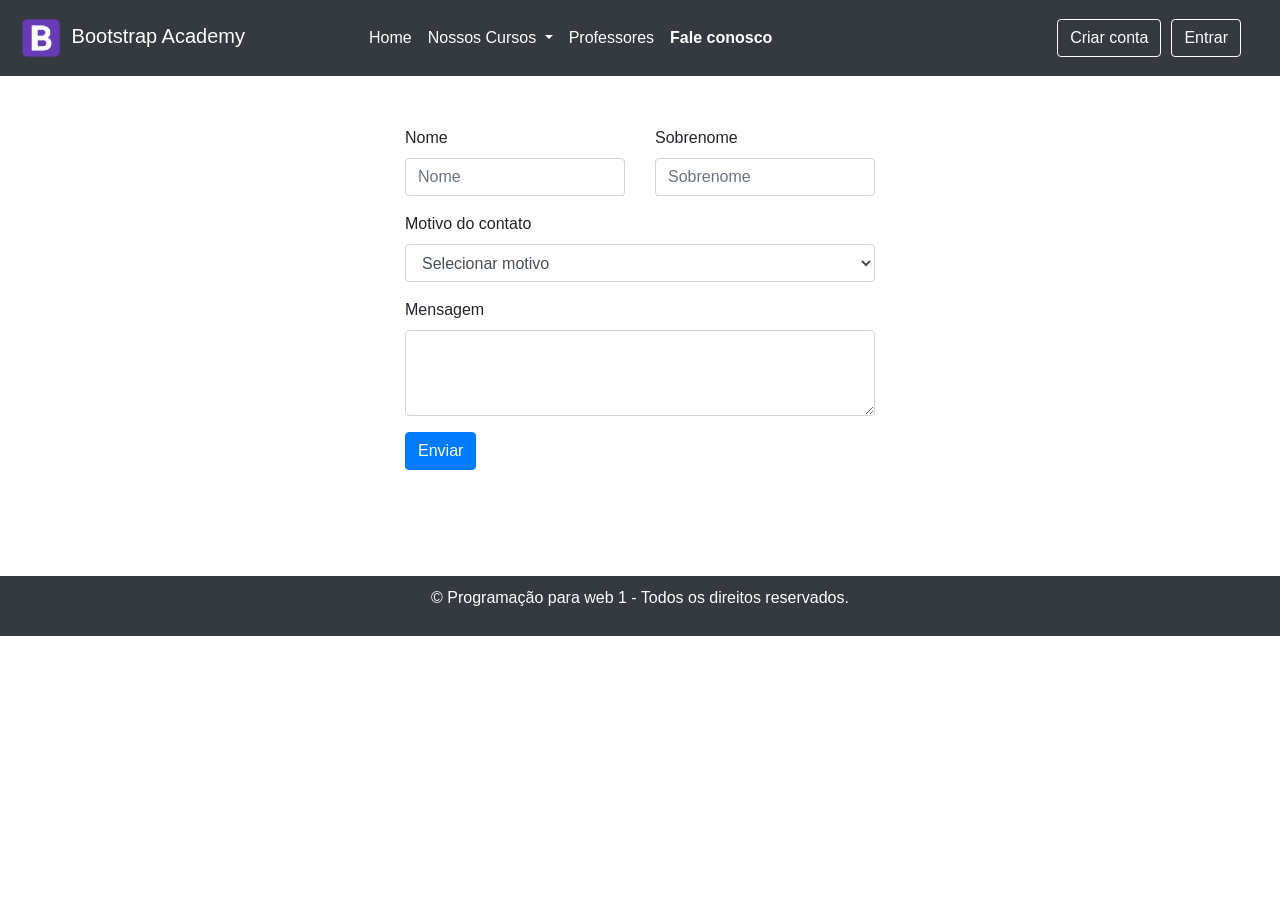
<file: fale-conosco.html>
<!DOCTYPE html>
<html lang="en">
<head>
    <meta charset="UTF-8">
    <meta name="viewport" content="width=device-width, initial-scale=1.0">

    <link rel="stylesheet" href="https://stackpath.bootstrapcdn.com/bootstrap/4.3.1/css/bootstrap.min.css">
    <link rel="stylesheet" href="css/style.css">

    <title> BAcademy </title>
</head>
<body>
    <nav class="navbar navbar-expand-lg bg-dark">
        <a class="navbar-brand" href="#">
                <button class="navbar-toggler" type="button" data-toggle="collapse" data-target="#navbarNavDropdown" aria-controls="navbarNavDropdown" aria-expanded="false" aria-label="Toggle navigation">
                     <span class="navbar-toggler-icon"></span>
             </button>
            <img src="img/bootstrap.png" width="50" height="50" class="d-inline-block" alt="">
            Bootstrap Academy
        </a>

        <div class="collapse navbar-collapse" id="navbarNavDropdown">
          <ul class="navbar-nav">
            <li class="nav-item">
              <a class="nav-link" href="#"> Home <span class="sr-only">(current)</span></a>
            </li>
            <li class="nav-item dropdown">
            <a class="nav-link dropdown-toggle" href="#" id="navbarDropdownMenuLink" role="button" data-toggle="dropdown" aria-haspopup="true" aria-expanded="false">
                Nossos Cursos
              </a>
            </li>
            <li class="nav-item">
              <a class="nav-link" href="#"> Professores </a>
            </li>
            <li class="nav-item active">
              <a class="nav-link active" href="#"> Fale conosco</a>
            </li>
          </ul>
          <ul class="col btn pull-right">
              <button class="btn btn-outline-warning float-right navbtn" type="button"> Entrar </button>
              <button class="btn btn-outline-warning float-right navbtn" type="button"> Criar conta </button>
          </ul>
        </div>
      </nav>
      <div class="pos-f-t d-none d-md-block d-lg-none d-none d-sm-block d-md-none d-block d-sm-none">
            <div class="collapse" id="navbarToggleExternalContent">
                <div class="bg-dark p-4">
                <h5 class="text-white h4">Collapsed content</h5>
                <span class="text-muted">Toggleable via the navbar brand.</span>
                </div>
            </div>
            <nav class="navbar navbar-dark bg-dark">
                <button class="navbar-toggler" type="button" data-toggle="collapse" data-target="#navbarToggleExternalContent" aria-controls="navbarToggleExternalContent" aria-expanded="false" aria-label="Toggle navigation">
                <span class="navbar-toggler-icon"></span>
                </button>
                <a class="col navbar-brand" href="#">
                    <img class="rounded mx-auto d-block" src="img/bootstrap.png" width="50" height="50" class="d-inline-block" alt="">
                </a>
            </nav>
        </div>
      <div class="container form">
        <form>
            <div class="row">
                    <div class="form-group col">
                        <label for="exampleFormControlInput1"> Nome </label>
                        <input type="text" class="form-control" id="exampleFormControlInput1" placeholder="Nome">
                    </div>
                    <div class="form-group col">
                        <label for="exampleFormControlInput1"> Sobrenome </label>
                        <input type="text" class="form-control" id="exampleFormControlInput1" placeholder="Sobrenome">
                    </div>
            </div>
            <div class="form-group">
                <label for="exampleFormControlSelect1"> Motivo do contato </label>
                <select class="form-control" id="exampleFormControlSelect1">
                  <option> Selecionar motivo </option>
                </select>
            </div>
            <div class="form-group">
                <label for="exampleFormControlTextarea1"> Mensagem </label>
                <textarea class="form-control" id="exampleFormControlTextarea1" rows="3"></textarea>
            </div>
            <button class="btn btn-primary"> Enviar </button>
        </form>
    </div>

    <footer class="footer bg-dark">
        <p> &copy; Programação para web 1 - Todos os direitos reservados. </p>
    </footer>
</body>
</html>
</file>
<file: css/style.css>
.nav-link, a{
    color: #fff;
}

.navbar-nav{
    margin-left: 100px;
}

.active{
    font-weight: bold;
}

.btn{
    margin: 0px;
}

.btn-outline-warning{
    background-color: none;
    border-color: #fff;
    color: #fff;
    border: 1px solid;
    margin-right: 10px;
}
.form{
    position: relative;
    padding-top: 50px;
    margin: auto;
    width: 500px;
    min-height: 500px;
}
.footer{
    color: #fff;
    text-align: center;
    padding: 10px;
    position: relative;
}
</file>
